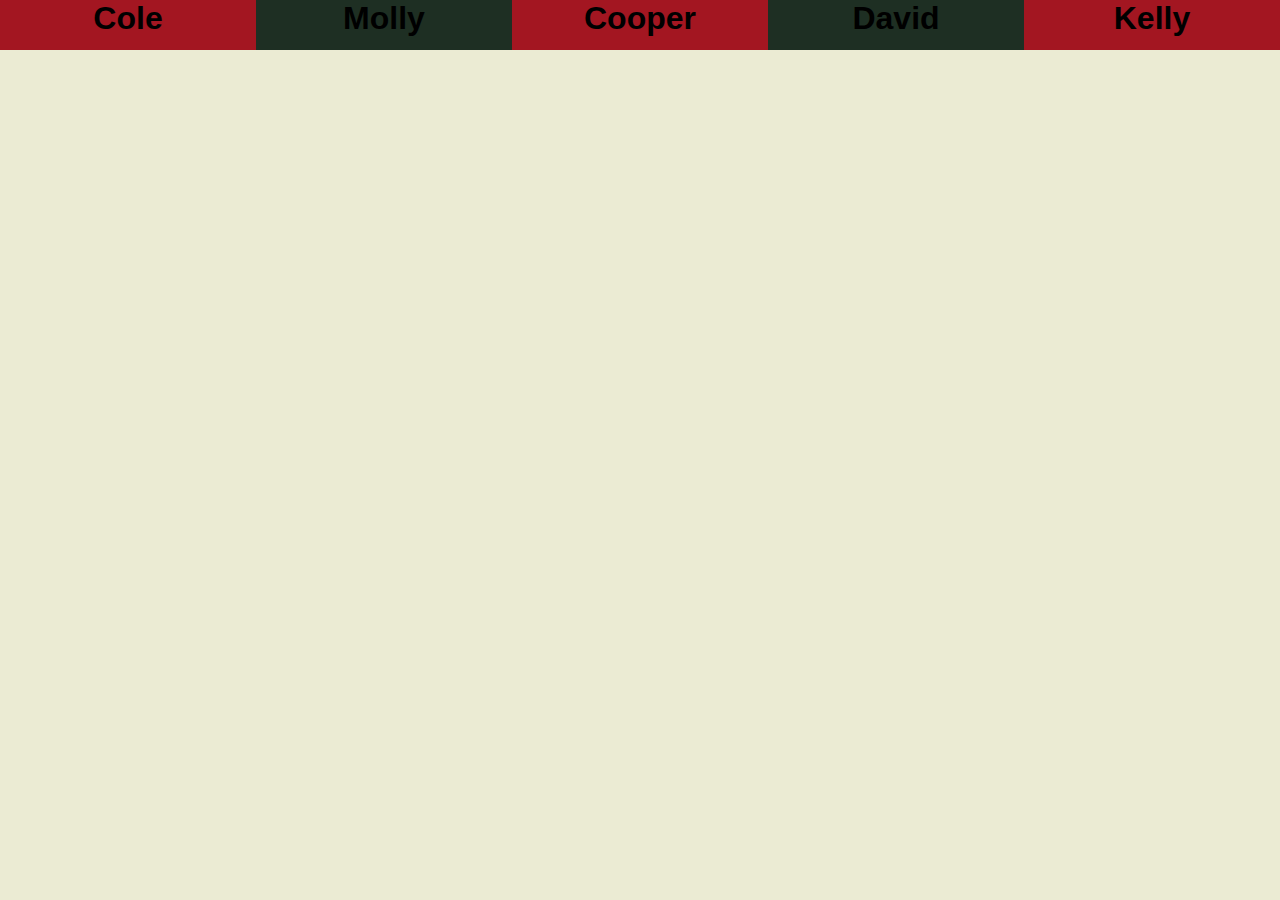
<file: Family Christmas List Website/index.html>
<!DOCTYPE html>
<html lang = "en-US">

    <head>
        <link href = "styles.css" rel = "stylesheet">
        <meta charset="UTF-8">
        <meta http-equiv="X-UA-Compatible" content="IE=edge">
        <meta name="viewport" content="width=device-width, initial-scale=1.0">
        <title>The Hansen/Orlin/Brandenburg Family Christmas List</title>
    </head>

    <body>
        <!--Want all of the links for the lists at the top, then logo and stuff below-->
        <div id = "LinkedLists" class = "Lists">
            <a href = "./cole.html" class = "grid-item Godd">Cole</a>
            <a href = "./molly.html" class = "grid-item Geven">Molly</a>
            <a href="./coop.html" class = "grid-item Godd">Cooper</a>
            <a href = "./david.html" class = "grid-item Geven">David</a>
            <a href = "./kelly.html" class = "grid-item Godd">Kelly</a>
        </div>

        <div id = "Christmas Spirit" class = "Slideshow">

        </div>
    </body>

</html>
</file>
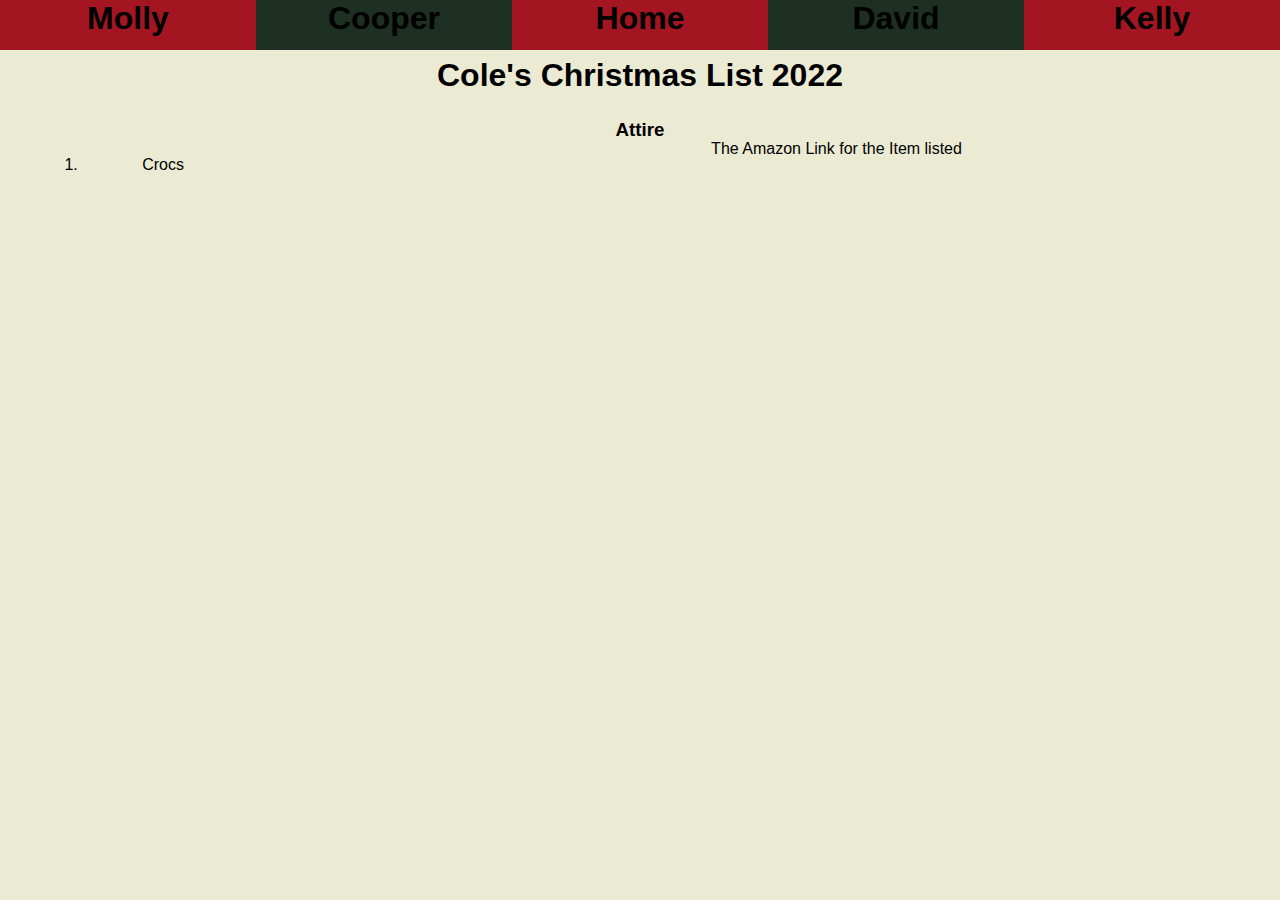
<file: Family Christmas List Website/cole.html>
<!DOCTYPE html>
<html lang = "en-US">

    <head>
        <link href = "styles.css" rel = "stylesheet">
        <meta charset="UTF-8">
        <meta http-equiv="X-UA-Compatible" content="IE=edge">
        <meta name="viewport" content="width=device-width, initial-scale=1.0">
        <title>The Hansen/Orlin/Brandenburg Family Christmas List</title>
    </head>

    <body>
        <!--Want all of the links for the lists at the top, then logo and stuff below-->
        <div id = "LinkedLists" class = "Lists">
            <a href = "./molly.html" class = "grid-item Godd">Molly</a>
            <a href="./coop.html" class = "grid-item Geven">Cooper</a>
            <a href = "index.html" class = "grid-item Godd">Home</a>
            <a href = "./david.html" class = "grid-item Geven">David</a>
            <a href = "./kelly.html" class = "grid-item Godd">Kelly</a>
        </div>


        <h1 class = "center">Cole's Christmas List 2022</h1>
        <div id = "Cole's List" class = "ChristmasList">
            <!--Can I add back end to add items to a list via link?-->
            <div class ="List-item SectionHeader"> 
                <h3 id = "Attire">Attire</h3>
            </div>
            <div class ="List-item"><p class = "num">1.</p></div>
            <div class ="List-item"><p class = "name">Crocs</p></div>
            <div class ="List-item"><a href = "https://www.amazon.com/dp/B07BTPS8P6/?coliid=I3R9PWTUNM41B0&colid=CZVMC0XBEXLQ&psc=1&ref_=lv_ov_lig_dp_it" class = "ChristmasItem">The Amazon Link for the Item listed</a></div>
        </div>
    </body>

</html>
</file>
<file: Family Christmas List Website/styles.css>
.Lists{
    text-align: center;
    font-weight: bold;
    font-size: xx-large;
    display: grid;
    grid-template-columns: repeat(5, 1fr);
    grid-auto-rows: 50px;
}
.Godd
{
    background: #A31621
}
.Geven
{
    background: #1E2F23;
}


body{
    font-family:'Segoe UI', Tahoma, Geneva, Verdana, sans-serif;
    margin: auto;
    padding: 0;
    background: #EBEBD3;
}

.center
{
    text-align: center;
    margin: auto;
    padding: 5pt;
}

.ChristmasList
{
    text-align: left;
    display: grid;
    grid-template-columns: 1fr 4fr 4fr;
    grid-auto-rows: 40px;
}

.num
{
    text-align: center;
}

.SectionHeader
{
    grid-column:span 3;
    text-align: center;
}

a{
    text-decoration: none;
    color: black;
}
</file>
